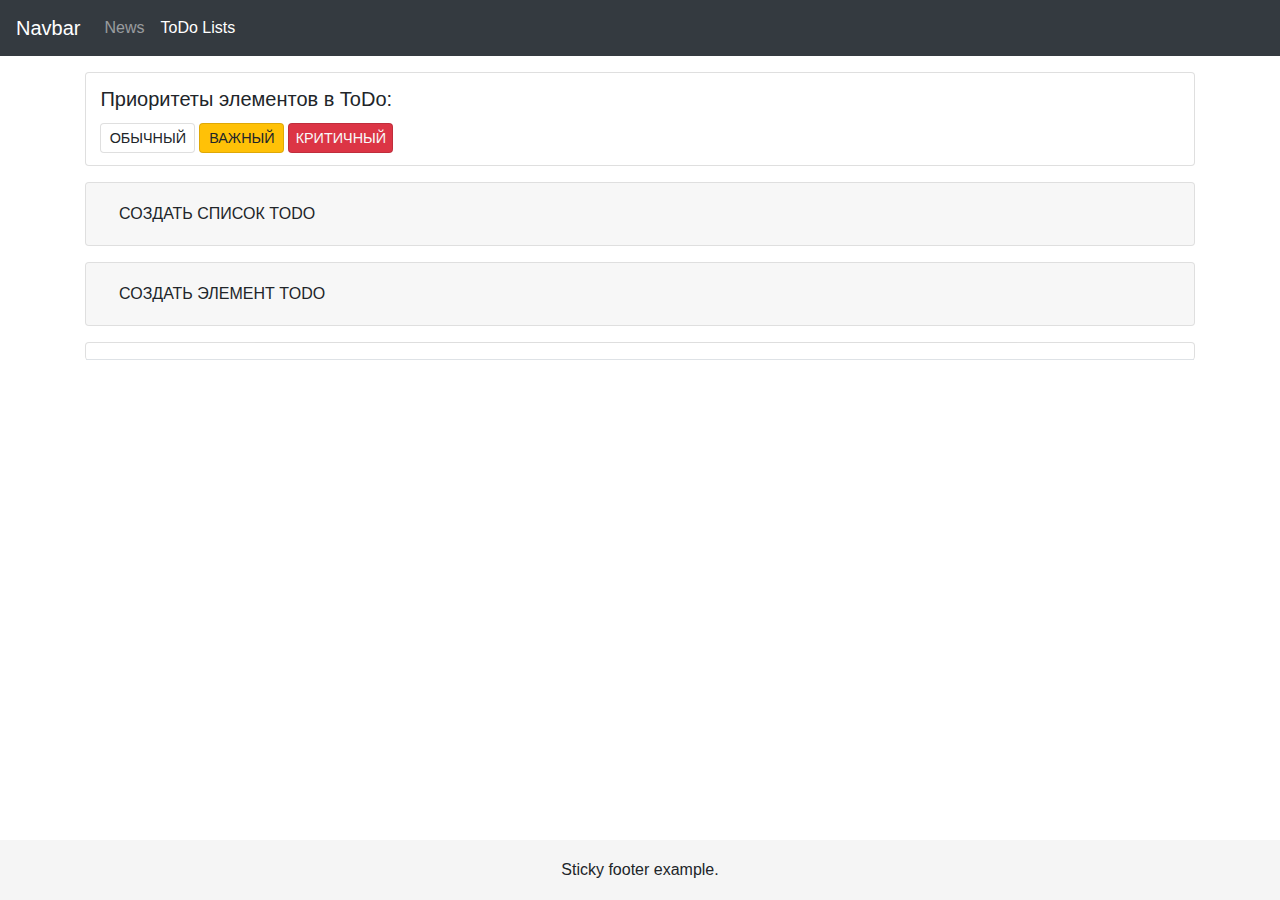
<file: pages/todo.html>
<!doctype html>
<html lang="en">

<head>
  <meta charset="utf-8">
  <meta name="viewport" content="width=device-width, initial-scale=1, shrink-to-fit=no">

  <link rel="stylesheet" href="../bootstrap-4.6/css/bootstrap.min.css">
  <link rel="stylesheet" href="ToDo.css">
  <link rel="stylesheet" href="../fontawesome-free-6.0.0-beta2-web/css/all.css">

  <title>Hello, world!</title>
</head>

<body>
  <nav class="navbar navbar-expand-lg navbar-dark bg-dark">
    <a class="navbar-brand" href="#">Navbar</a>
    <button class="navbar-toggler" type="button" data-toggle="collapse" data-target="#navbarNav"
      aria-controls="navbarNav" aria-expanded="false" aria-label="Toggle navigation">
      <span class="navbar-toggler-icon"></span>
    </button>
    <div class="collapse navbar-collapse" id="navbarNav">
      <ul class="navbar-nav">
        <li class="nav-item">
          <a class="nav-link" href="../index.html">News<span class="sr-only">(current)</span></a>
        </li>
        <li class="nav-item active">
          <a class="nav-link" href="todo.html">ToDo Lists</a>
        </li>
      </ul>
    </div>
  </nav>


  <content class="container">
    <div class="card w-100 mt-3">
      <div class="card-body pb-1">
        <h5 class="card-title">Приоритеты элементов в ToDo:</h5>
        <div class="d-flex" style="flex-direction: row;">
          <div class="card d-flex mr-1 h6"
            style="width: 95px; height: 30px; font-size: 0.9em; justify-content: center; flex-direction: row;">
            <span class="my-auto">ОБЫЧНЫЙ</span>
          </div>
          <div class="card d-flex mr-1 bg-warning h6"
            style="width: 85px; height: 30px; font-size: 0.9em; justify-content: center; flex-direction: row;">
            <span class="my-auto">ВАЖНЫЙ</span>
          </div>
          <div class="card d-flex bg-danger h6 text-light"
            style="width: 105px; height: 30px; font-size: 0.9em; justify-content: center; flex-direction: row;">
            <span class="my-auto">КРИТИЧНЫЙ</span>
          </div>
        </div>
      </div>
    </div>



    <div class="accordion mt-3" id="accordionExample">
      <div class="card">
        <div class="card-header" id="headingOne">
          <h2 class="mb-0">
            <button class="btn btn-block text-left collapsed" type="button" data-toggle="collapse"
              data-target="#collapseTwo" aria-expanded="false" aria-controls="collapseTwo">
              СОЗДАТЬ СПИСОК TODO
            </button>
          </h2>
        </div>
        <div id="collapseTwo" class="collapse" aria-labelledby="headingTwo" data-parent="#accordionExample">
          <div class="card-body" style="padding: 0px;">
            <form>
              <div class="p-3">
                <label for="validationDefault01">Название</label>
                <input type="text" class="form-control" id="validationDefault01" required>
              </div>
              <div class="card">
                <div class="card-header" id="headingOne" style="border-bottom: 0px;">
                  <div class="d-flex ">
                    <button class="btn d-flex bg-secondary h7 text-light mr-1" id="clearbuttonforCreatetodo"
                      style="width: 95px; height: 35px;" type="button">
                      <p class="my-auto mx-auto">Очистить</p>
                    </button>
                    <button class="btn card d-flex bg-success h7 text-light mr-1" id="createbuttonforCreatetodo"
                      style="width: 90px; height: 35px;" type="button submit">
                      <p class="my-auto mx-auto">Создать</p>
                    </button>
                  </div>
                </div>
              </div>
            </form>
          </div>
        </div>
      </div>
    </div>


    <div class="accordion mt-3" id="accordion">
      <div class="card">
        <div class="card-header" id="headingTwo">
          <h2 class="mb-0">
            <button class="btn btn-block text-left collapsed" type="button" data-toggle="collapse"
              data-target="#collapseThree" aria-expanded="false" aria-controls="collapseTwo">
              СОЗДАТЬ ЭЛЕМЕНТ TODO
            </button>
          </h2>
        </div>
        <div id="collapseThree" class="collapse" aria-labelledby="headingThree" data-parent="#accordion">
          <div class="card-body" style="padding: 0px;">
            <form data-toggle="validator" role="form">
              <div class="p-3">
                <label for="validationDefault05">Заголовок</label>
                <input type="text" class="form-control w-100" id="zagolovokname" value="" required>
              </div>
              <div class="d-flex flex-row" style="padding: 15px; justify-content: space-between;">
                <div style="width: 48%;">
                  <label for="inputState1">Приоритет</label>
                  <select id="inputState1" class="form-control">
                    <option selected>Обычный</option>
                    <option>Важный</option>
                    <option>Критичный</option>
                  </select>
                </div>
                <div class="" style="width: 48%;">
                  <label for="inputState2">Список</label>
                  <select id="inputState2" class="form-control">
                    <option selected>Список дел №1 - Бытовые / учебные</option>
                    <option>Список дел №2 - Рабочие</option>
                  </select>
                </div>
              </div>
              <div class="mb-3 p-3">
                <label for="validationTextarea">Описание</label>
                <textarea class="form-control" id="validationTextarea" required></textarea>
              </div>




              <div class="card">
                <div class="card-header" id="headingTwo" style="border-bottom: 0px;">
                  <div class="d-flex">
                    <button class="btn d-flex bg-secondary h7 text-light mr-1" id="clearbutton"
                      style="width: 95px; height: 35px;" type="button">
                      <p class="my-auto mx-auto">Очистить</p>
                    </button>
                    <button class="btn card d-flex bg-success h7 text-light mr-1" id="createbutton"
                      style="width: 90px; height: 35px;" type="submit button">
                      <p class="my-auto mx-auto">Создать</p>
                    </button>
                  </div>
                </div>
              </div>
            </form>
          </div>
        </div>
      </div>
    </div>









    <div class="card pl-0 pr-0 mt-3 pb-0" style="border-bottom: 0px;">
      <ul class="nav nav-tabs mt-3" role="tablist" style="justify-content: center;" id="allSPISKI"></ul>

      <li class="nav-item text-center d-none" id="SPISKI-template" role="presentation">
        <a class="nav-link text-muted textForZag" data-toggle="tab" role="tab"></a>
      </li>

      <div id="allLists" class="tab-content"></div>

      <div class="tab-pane fade card-templateforINFO d-none" role="tabpanel">
        <div class="my-auto">
          <div class="d-flex justify-content-between" style="border-bottom: 0px;">
            <div class="h3 p-4 nameForZagf"></div>
            <button type="button" class="btn btn-danger my-auto mr-3">
              <i class="fas fa-trash-alt">
              </i>
              Удалить список
            </button>
          </div>
          <ul class="card list-group list-group-flush listforTODO ml-3 mr-3"></ul>
          <li class="list-group-item p-0 ml-0 mr-0 d-none getelem">
            <div class="d-flex">
              <span class="border-left" id="firstWorkKrit" style="width: 10px; border: 0px;"></span>
              <div class="d-flex justify-content-between pl-3 pt-2 pb-2 pr-3 w-100" id="forCOMP">
                <div>
                  <div class="d-flex" style="flex-wrap: wrap;">
                    <div class="mr-3 h5 zagolovokDo"></div>
                    <div class="h5 text-muted dateDo"></div>
                  </div>
                  <div class="descriptionDo"></div>
                </div>
                <div class="btn-group mt-2 mb-2" style="max-height: 40px;">
                  <button type="button" class="btn btn-outline-success forCom">
                    <i class="fas fa-check"></i>
                  </button>
                  <button type="button" id="firstWorkButton" class="btn btn-outline-warning forEDIT" data-toggle="modal"
                    data-target="#staticBackdrop">
                    <i class="fas fa-pen"></i>
                  </button>
                  <button type="button" class="btn btn-outline-danger fordel">
                    <i class="fas fa-trash-alt"></i>
                  </button>
                </div>
              </div>
            </div>
          </li>

          <li class="list-group-item p-0  mr-0 d-none ifComplete" style="background-color: #c3e6cb;">
            <div class="d-flex">
              <span class="border-left" id="firstWorkKrit" style="width: 10px; border-radius: 0px;"></span>
              <div class="d-flex justify-content-between ml-4 pt-2 pb-2 pr-3 w-100">
                <div>
                  <div class="d-flex" style="flex-wrap: wrap;">
                    <div class="mr-3 h5 zagolovokDo"></div>
                    <div class="h5 text-muted dateDo"></div>
                  </div>
                  <div class="descriptionDo"></div>
                </div>
                <div class="btn-group mt-2 mb-1">
                  <i class="fas text-success fa-check h1"></i>
                </div>
              </div>
            </div>
          </li>

        </div>
      </div>
    </div>


    </div>





    <div class="modal fade bd-example-modal-lg" id="staticBackdrop" data-backdrop="static" data-keyboard="false"
      tabindex="-1" aria-labelledby="myLargeModalLabel" aria-hidden="true">
      <div class="modal-dialog modal-lg">
        <div class="modal-content">
          <div class="modal-header">
            <h5 class="modal-title" id="staticBackdropLabel">Редактирование элемента ToDo</h5>
            <button type="button" class="close" data-dismiss="modal" aria-label="Close">
              <span aria-hidden="true">&times;</span>
            </button>
          </div>
          <div class="modal-body">
            <form data-toggle="validator" role="form">
              <div class="p-3 d-flex justify-content-between">
                <div style="width: 65%;">
                  <label for="zagolovok">Заголовок</label>
                  <input type="text" class="form-control w-100" id="zagolovokModel" value="" required>
                </div>
                <div style="width: 30%;">
                  <label for="modelSpisok">Список</label>
                  <select id="modelSpisok" class="form-control">
                    <option selected>Обычный</option>
                    <option>Важный</option>
                    <option>Критичный</option>
                  </select>
                </div>

              </div>
              <div class="mb-3 p-3">
                <label for="validationModel">Описание</label>
                <textarea class="form-control" id="validationModel" required></textarea>
              </div>

            </form>
          </div>
          <div class="modal-footer">
            <button type="button" class="btn btn-secondary" data-dismiss="modal" id="cancelModel">Отмена</button>
            <button type="button" class="btn btn-success" id="sumbitFORM">Сохранить изменения</button>
          </div>
        </div>
      </div>
    </div>

  </content>
  <footer class="footer">
    <p class="my-auto">Sticky footer example.</p>
  </footer>

  <script src="../jquery-3.6.0.min.js"></script>
  <script src="../bootstrap-4.6/js/bootstrap.min.js"></script>
  <script src="https://cdn.jsdelivr.net/npm/popper.js@1.16.1/dist/umd/popper.min.js"
    integrity="sha384-9/reFTGAW83EW2RDu2S0VKaIzap3H66lZH81PoYlFhbGU+6BZp6G7niu735Sk7lN"
    crossorigin="anonymous"></script>
  <script src="todo.js"></script>
</body>

</html>
</file>
<file: pages/ToDo.css>
html, body {
    height: 100%;
}
body{
    display: flex;
    flex-direction: column;
    justify-content: center;
}
content{
    flex: 1 0 auto;
    flex-direction: column;
    display: flex;
}
.footer {
    display: flex;
    justify-content: center;
    margin-top: 30px;
    height: 60px;
    background: #f5f5f5;
    flex-shrink: 0;
}

.card-body{
    padding: 0.9rem;
}
</file>
